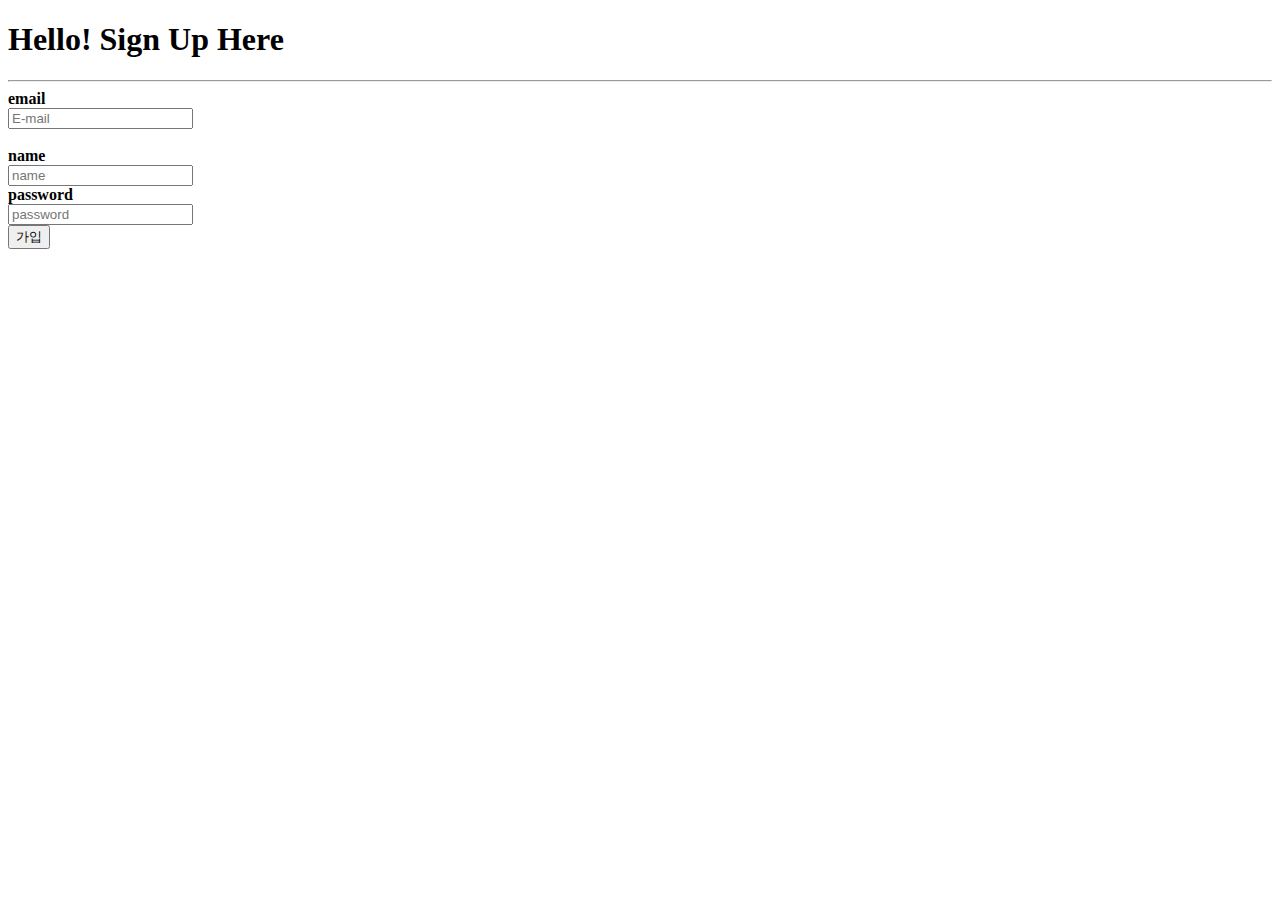
<file: src/main/resources/templates/sign/signinpage.html>
<!DOCTYPE html>
<html xmlns:th="http://www.thymeleaf.org">
  <head>
    <title>SIGNUP</title>
  </head>
  <body>
  <h1>Hello! Sign Up Here</h1>
  <hr>
  <form action="/signin" method="post">
    <b>email</b><br>
    <input type="email" name="email" placeholder="E-mail"><br><br>
    <b>name</b><br>
    <input type="text" name="name" placeholder="name"><br>
    <b>password</b><br>
    <input type="text" name="password" placeholder="password"><br>
    <button type="submit">가입</button>
  </form>
  </body>
</html>
</file>
